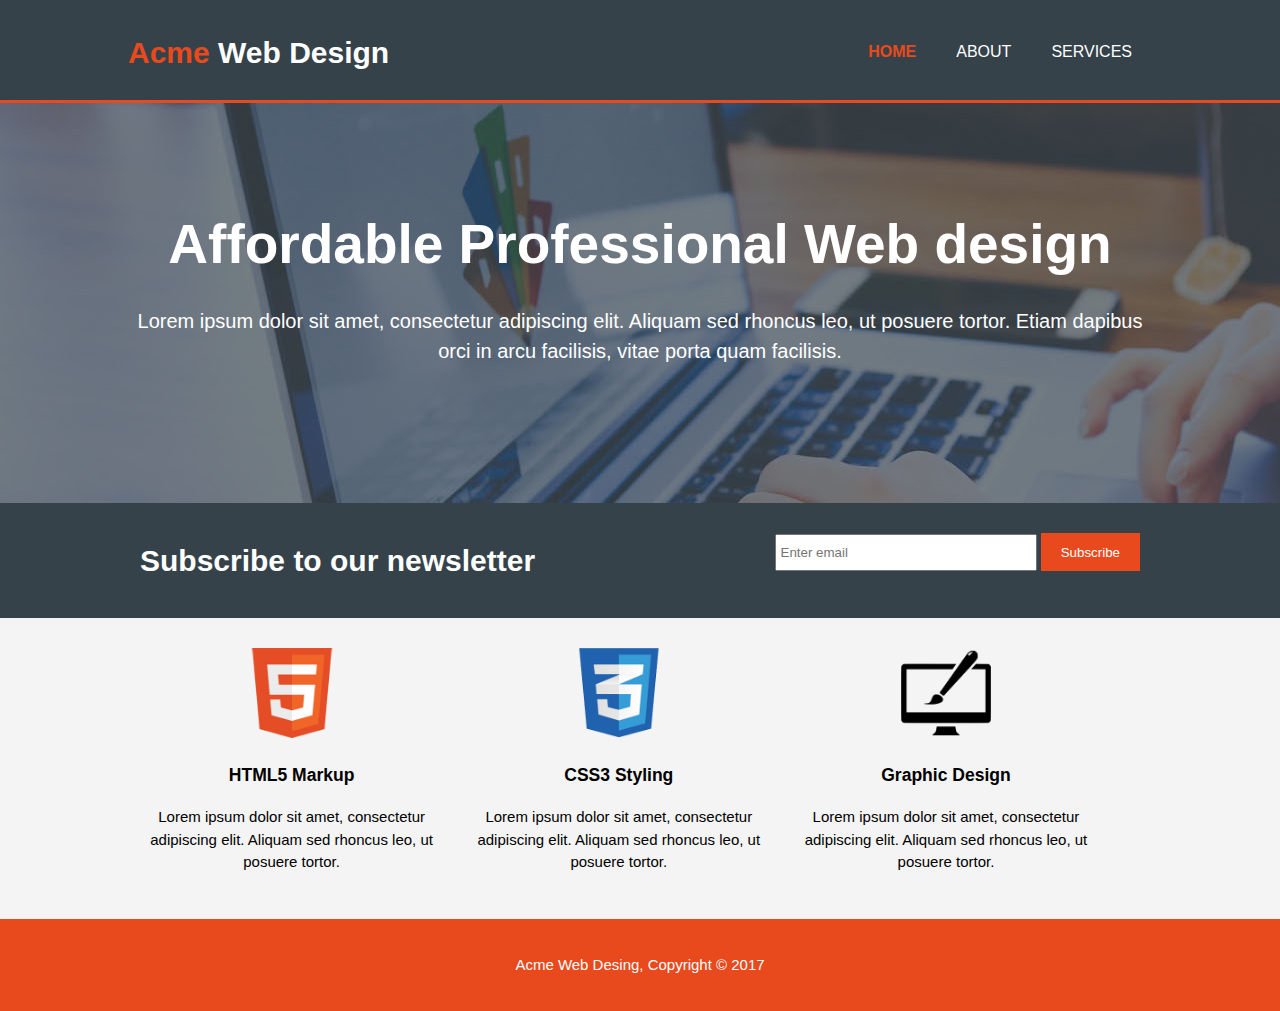
<file: index.html>
<!DOCTYPE html>
<html>
  <head>
    <meta charset="utf-8">
    <meta name="viewport" content="width=device-width">
    <meta name="description" content="Affordable and professional web design">
    <meta name="keywords" content="web design, affordable web design">
    <meta name="author" content="Gurjinder Singh">
    <title> Acme Web Design | Welcome </title>
    <link rel="stylesheet" href="./css/style.css">
  </head>
  <body>
    <header>
      <div class="container">
        <div id="branding">
          <h1> <span class="highlight"> Acme </span> Web Design </h1>
        </div>
        <nav>
          <ul>
            <li class="current"> <a href="index.html">Home </a> </li>
            <li> <a href="about.html"> About </a> </li>
            <li> <a href="services.html"> Services </a> </li>
          </ul>
        </nav>
      </div>
    </header>

    <section id="showcase">
      <div class="container">
       <h1> Affordable Professional Web design </h1>
       <p> Lorem ipsum dolor sit amet, consectetur adipiscing elit.
         Aliquam sed rhoncus leo, ut posuere tortor. Etiam dapibus orci in
          arcu facilisis, vitae porta quam facilisis.</p>
      </div>
    </section>

    <section id="newsletter">
      <div class="container">
        <h1> Subscribe to our newsletter </h1>
        <form>
          <input type="email" placeholder="Enter email">
          <button type="submit" class="button_1">Subscribe </button>
        </form>
      </div>
    </section>

    <section id="boxes">
     <div class="container">
       <div class="box">
         <img src="./img/logo_html.png">
         <h3> HTML5 Markup </h3>
         <p>Lorem ipsum dolor sit amet, consectetur adipiscing elit. Aliquam sed rhoncus leo, ut posuere tortor. </p>
       </div>
       <div class="box">
         <img src="./img/logo_css.png">
         <h3> CSS3 Styling </h3>
         <p>Lorem ipsum dolor sit amet, consectetur adipiscing elit. Aliquam sed rhoncus leo, ut posuere tortor. </p>
       </div>
       <div class="box">
         <img src="./img/logo_brush.png">
         <h3> Graphic Design </h3>
         <p>Lorem ipsum dolor sit amet, consectetur adipiscing elit. Aliquam sed rhoncus leo, ut posuere tortor. </p>
       </div>
     </div>
    </section>

    <footer>
     <p> Acme Web Desing, Copyright &copy; 2017</p>
    </footer>
  </body>
</html>
</file>
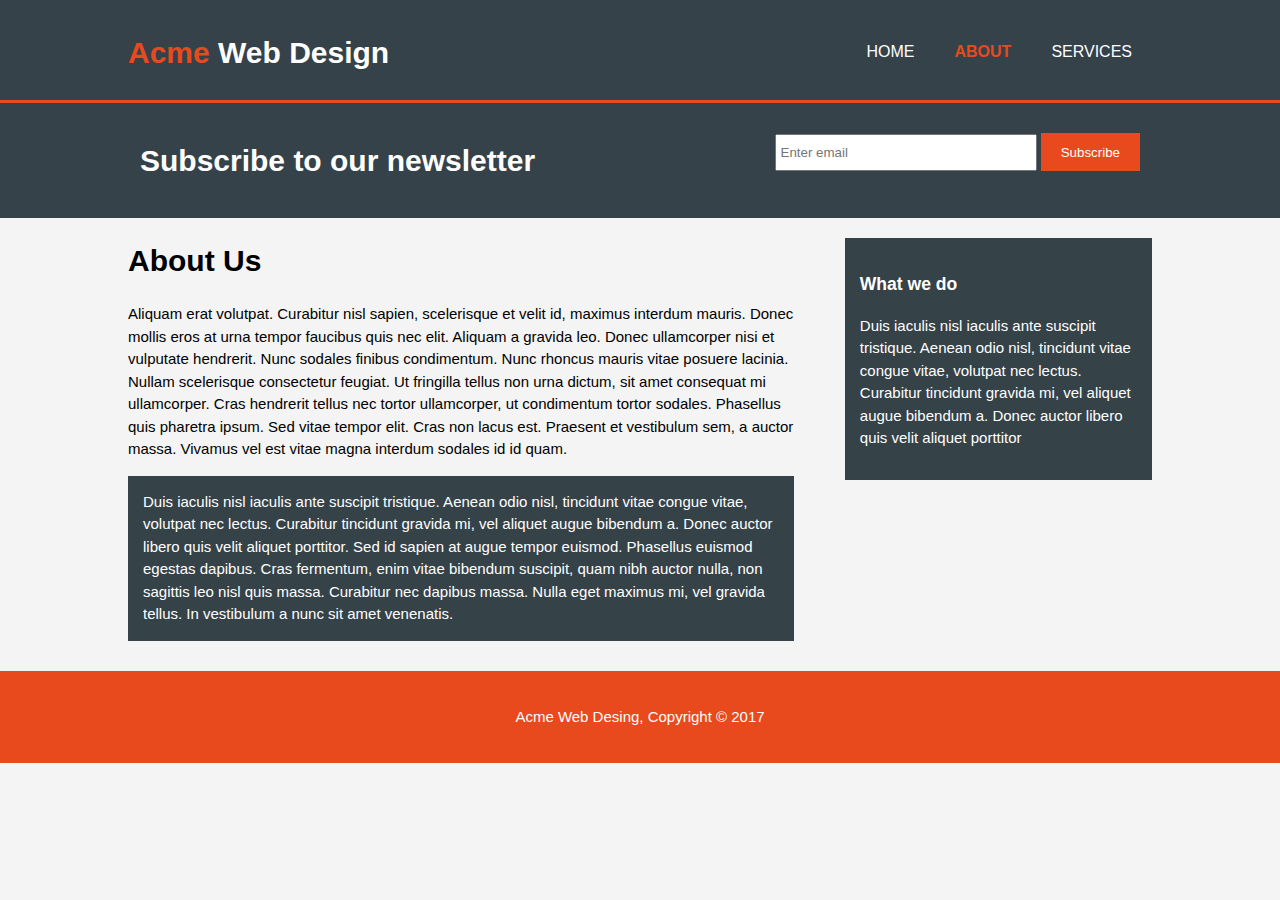
<file: about.html>
<!DOCTYPE html>
<html>
  <head>
    <meta charset="utf-8">
    <meta name="viewport" content="width=device-width">
    <meta name="description" content="Affordable and professional web design">
    <meta name="keywords" content="web design, affordable web design">
    <meta name="author" content="Gurjinder Singh">
    <title> Acme Web Design | About </title>
    <link rel="stylesheet" href="./css/style.css">
  </head>
  <body>
    <header>
      <div class="container">
        <div id="branding">
          <h1> <span class="highlight"> Acme </span> Web Design </h1>
        </div>
        <nav>
          <ul>
            <li > <a href="index.html">Home </a> </li>
            <li class="current"> <a href="about.html"> About </a> </li>
            <li> <a href="services.html"> Services </a> </li>
          </ul>
        </nav>
      </div>
    </header>

    <section id="newsletter">
      <div class="container">
        <h1> Subscribe to our newsletter </h1>
        <form>
          <input type="email" placeholder="Enter email">
          <button type="submit" class="button_1">Subscribe </button>
        </form>
      </div>
    </section>

    <section id="main">
     <div class="container">
       <article id="main-col">
         <h1 class="page-title">About Us </h1>
         <p> Aliquam erat volutpat. Curabitur nisl sapien, scelerisque et velit id, maximus interdum mauris. Donec mollis eros at urna tempor faucibus quis nec elit. Aliquam a gravida leo. Donec ullamcorper nisi et vulputate hendrerit. Nunc sodales finibus condimentum. Nunc rhoncus mauris vitae posuere lacinia. Nullam scelerisque consectetur feugiat. Ut fringilla tellus non urna dictum, sit amet consequat mi ullamcorper. Cras hendrerit tellus nec tortor ullamcorper, ut condimentum tortor sodales. Phasellus quis pharetra ipsum. Sed vitae tempor elit. Cras non lacus est. Praesent et vestibulum sem, a auctor massa. Vivamus vel est vitae magna interdum sodales id id quam.
         </p>
         <p class="dark">
          Duis iaculis nisl iaculis ante suscipit tristique. Aenean odio nisl, tincidunt vitae congue vitae, volutpat nec lectus. Curabitur tincidunt gravida mi, vel aliquet augue bibendum a. Donec auctor libero quis velit aliquet porttitor. Sed id sapien at augue tempor euismod. Phasellus euismod egestas dapibus. Cras fermentum, enim vitae bibendum suscipit, quam nibh auctor nulla, non sagittis leo nisl quis massa. Curabitur nec dapibus massa. Nulla eget maximus mi, vel gravida tellus. In vestibulum a nunc sit amet venenatis.
        </p>
      </article>
       <aside id="sidebar">
         <div class="dark">
         <h3> What we do </h3>
         <p> Duis iaculis nisl iaculis ante suscipit tristique. Aenean odio nisl, tincidunt vitae congue vitae, volutpat nec lectus. Curabitur tincidunt gravida mi, vel aliquet augue bibendum a. Donec auctor libero quis velit aliquet porttitor
         </p>
       </div>
       </aside>
     </div>
    </section>

    <footer>
     <p> Acme Web Desing, Copyright &copy; 2017</p>
    </footer>
  </body>
</html>
</file>
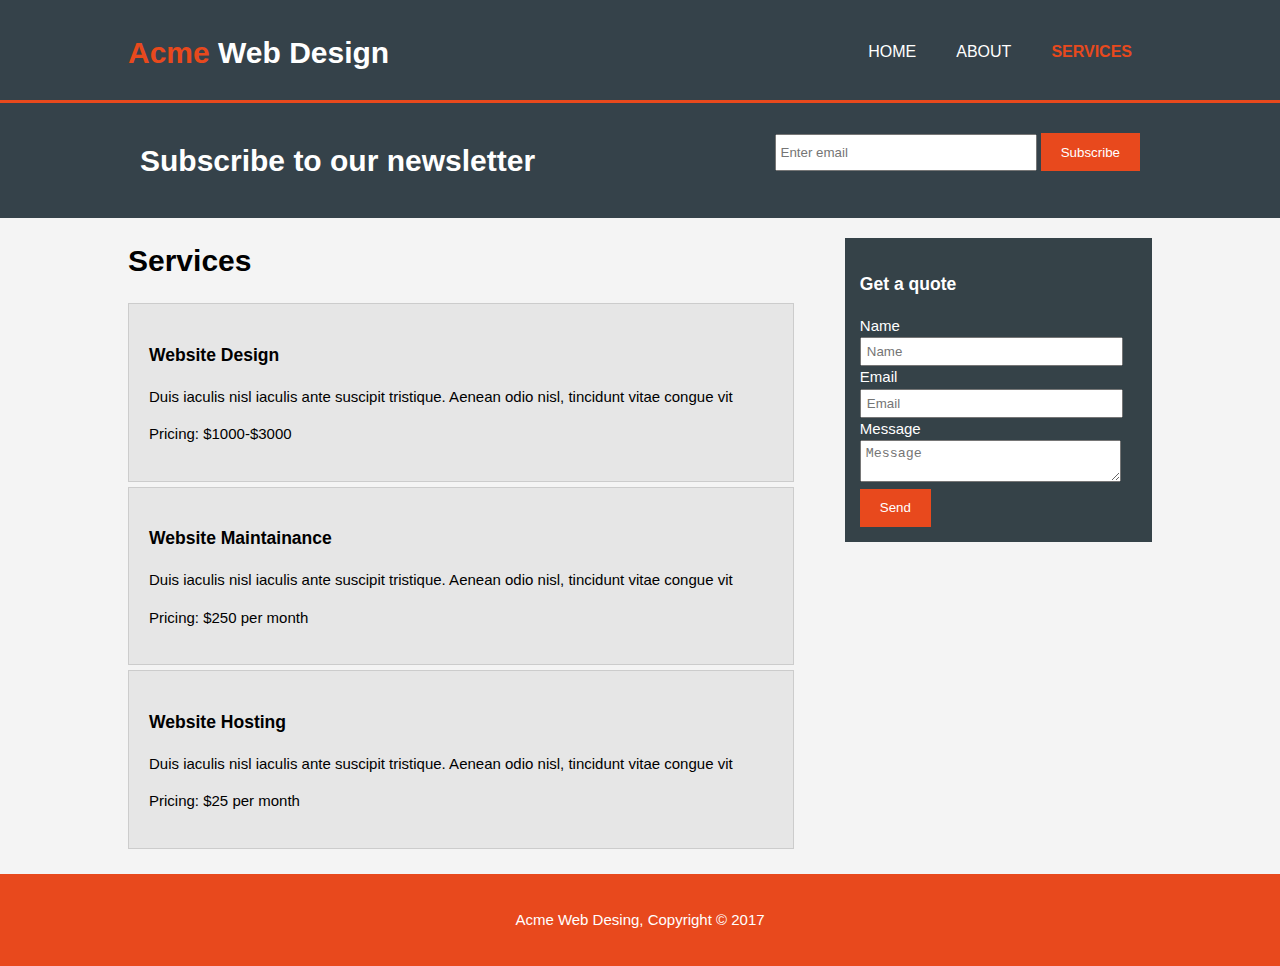
<file: services.html>
<!DOCTYPE html>
<html>

<head>
  <meta charset="utf-8">
  <meta name="viewport" content="width=device-width">
  <meta name="description" content="Affordable and professional web design">
  <meta name="keywords" content="web design, affordable web design">
  <meta name="author" content="Gurjinder Singh">
  <title> Acme Web Design | Services </title>
  <link rel="stylesheet" href="./css/style.css">
</head>

<body>
  <header>
    <div class="container">
      <div id="branding">
        <h1> <span class="highlight"> Acme </span> Web Design </h1>
      </div>
      <nav>
        <ul>
          <li> <a href="index.html">Home </a> </li>
          <li> <a href="about.html"> About </a> </li>
          <li class="current"> <a href="services.html"> Services </a> </li>
        </ul>
      </nav>
    </div>
  </header>

  <section id="newsletter">
    <div class="container">
      <h1> Subscribe to our newsletter </h1>
      <form>
        <input type="email" placeholder="Enter email">
        <button type="submit" class="button_1">Subscribe </button>
      </form>
    </div>
  </section>

  <section id="main">
    <div class="container">
      <article id="main-col">
        <h1 class="page-title"> Services </h1>
        <ul id="services">
          <li>
            <h3> Website Design </h3>
            <p> Duis iaculis nisl iaculis ante suscipit tristique. Aenean odio nisl, tincidunt vitae congue vit
            </p>
            <p> Pricing: $1000-$3000 </p>
          </li>
          <li>
            <h3> Website Maintainance </h3>
            <p> Duis iaculis nisl iaculis ante suscipit tristique. Aenean odio nisl, tincidunt vitae congue vit
            </p>
            <p> Pricing: $250 per month </p>
          </li>
          <li>
            <h3> Website Hosting </h3>
            <p> Duis iaculis nisl iaculis ante suscipit tristique. Aenean odio nisl, tincidunt vitae congue vit
            </p>
            <p> Pricing: $25 per month </p>
          </li>
        </ul>
      </article>
      <aside id="sidebar">
        <div class="dark">
          <h3> Get a quote</h3>
          <form class="quote">
            <div>
              <label>Name</label><br>
              <input type="text" placeholder="Name">
            </div>
            <div>
              <label>Email</label><br>
              <input type="email" placeholder="Email">
            </div>
            <div>
              <label>Message</label><br>
              <textarea placeholder="Message"></textarea>
            </div>
            <button class="button_1" type="submit">Send</button>
          </form>
        </div>
      </aside>
    </div>
  </section>

  <footer>
    <p> Acme Web Desing, Copyright &copy; 2017</p>
  </footer>
</body>

</html>
</file>
<file: css/style.css>
body{
  font: 15px/1.5 arial,helvetica,sans-serif;
  padding:0;
  margin:0;
  background-color: #f4f4f4;
}
/* Global */
.container{
  width:80%;
  margin:auto;
  overflow:hidden;
}
ul{
  margin:0;
  padding:0;
}
.button_1{
  height: 38px;
  background: #e8491d;
  border: 0;
  padding-left: 20px;
  padding-right: 20px;
  color: #fff;
}

.dark{
  padding:15px;
  background: #354248;
  color:#fff;
  margin-top: 10px;
  margin-bottom: 10px;
}
/* Header */
header{
  background: #35424a;
  color:white;
  min-height: 70px;
  padding-top:30px;
  border-bottom:3px solid #e8491d;
}

header a{
  color:#fff;
  text-decoration: none;
  text-transform: uppercase;
  font-size: 16px;
}


 header li{
   float:left;
   display: inline;
   padding:0px 20px 0px 20px;
 }

header #branding{
  float:left;
}

header #branding h1{
  margin:0;
}

header nav{
  float:right;
  margin-top:10px;
}

header .highlight, header .current a{
  color:#e8491d;
  font-weight: bold;
}

header a:hover{
  color:#cccccc;
  font-weight: bold;
}

/* Showcase */
#showcase{
  min-height: 400px;
  background: url(../img/showcase.jpg) no-repeat 0-400px;
  text-align:center;
  color:#fff;
}

#showcase h1{
  font-size: 55px;
  margin-top: 100px;
  margin-bottom: 10px;
}

#showcase p{
  font-size: 20px;
}

/* Newsletter */
#newsletter{
  padding:15px;
  color:#fff;
  background: #35424a;
}

#newsletter h1{
  float: left;
}

#newsletter form{
  float: right;
  margin-top: 15px;
}

#newsletter input[type="email"]{
  padding: 4px;
  height:25px;
  width:250px;
}

/* Boxes */
#boxes{
  margin-top: 20px;
}

#boxes .box{
  float:left;
  width: 30%;
  padding: 10px;
  text-align: center;
}

#boxes .box img{
  width:90px;
}
/* Sidebar */

aside#sidebar{
  float: right;
  width: 30%;
  margin-top: 10px;
}

aside#sidebar .quote input, aside#sidebar .quote textarea{
  width:90%;
  padding:5px;
}

/*  Main-col*/
article#main-col{
  float:left;
  width:65%;
}

/* Services */
ul#services li{
  list-style:none;
  padding:20px;
  border:#ccc solid 1px;
  margin-bottom: 5px;
  background: #e6e6e6;
}


footer{
  padding: 20px;
  margin-top: 20px;
  color:#fff;
  background-color: #e8491d;
  text-align: center;
}

/* Media Queries */
@media(max-width:768px){
header #branding, header nav, header nav li,
#newsletter h1, #newsletter form,
#boxes .box,article#main-col,
aside#sidebar{
  float: none;
  width: 100%;
  text-align: center;
}

header{
  padding-bottom: 20px;
}

#showcase h1{
  margin-top: 40px;
}

#newsletter button,.quote button{
  display: block;
  width: 100%;
}
#newsletter form input[ type="email"],.quote input,.quote textarea{
   width: 100%;
   margin-bottom: 5px;
}
}
</file>
